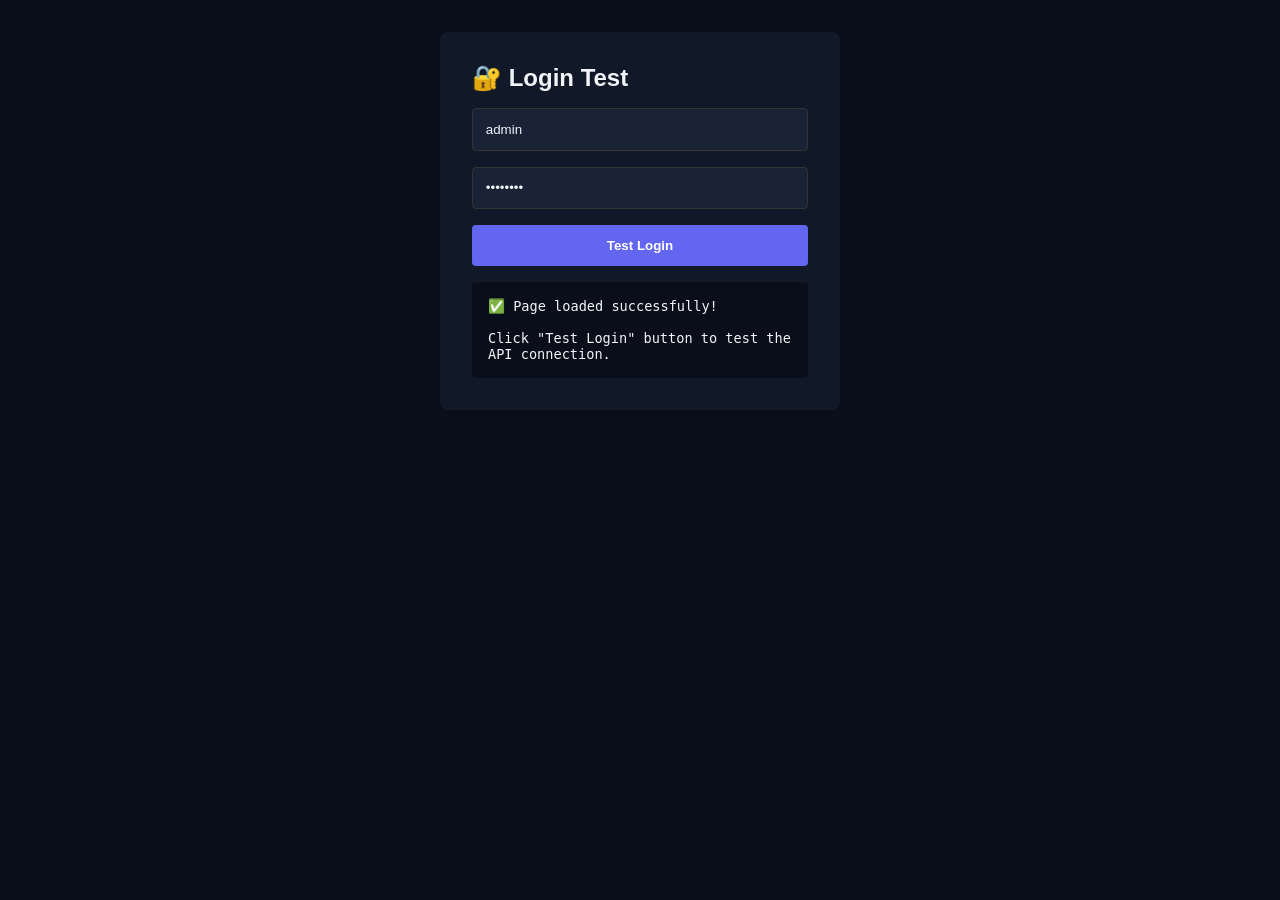
<file: mobile_web_app/test-login.html>
<!DOCTYPE html>
<html lang="en">
<head>
    <meta charset="UTF-8">
    <meta name="viewport" content="width=device-width, initial-scale=1.0">
    <title>Login Test</title>
    <style>
        * { margin: 0; padding: 0; box-sizing: border-box; }
        body { font-family: Arial, sans-serif; background: #0a0e1a; color: #f1f5f9; padding: 2rem; }
        .container { max-width: 400px; margin: auto; background: #111827; padding: 2rem; border-radius: 8px; }
        h1 { margin-bottom: 1rem; font-size: 1.5rem; }
        input { display: block; width: 100%; padding: 0.8rem; margin-bottom: 1rem; border: 1px solid #333; background: #1a2236; color: #f1f5f9; border-radius: 4px; }
        button { display: block; width: 100%; padding: 0.8rem; background: #6366f1; color: white; border: none; border-radius: 4px; cursor: pointer; font-weight: bold; }
        button:hover { background: #4f46e5; }
        .output { margin-top: 1rem; padding: 1rem; background: #0a0e1a; border-radius: 4px; font-size: 0.85rem; white-space: pre-wrap; word-break: break-all; font-family: monospace; }
        .success { color: #10b981; }
        .error { color: #ef4444; }
    </style>
</head>
<body>
    <div class="container">
        <h1>🔐 Login Test</h1>
        <input type="text" id="username" placeholder="Username" value="admin">
        <input type="password" id="password" placeholder="Password" value="admin123">
        <button onclick="testLogin()">Test Login</button>
        <div class="output" id="output">Test output will appear here...</div>
    </div>

    <script>
        const API = 'http://localhost:5000/api';

        async function testLogin() {
            const username = document.getElementById('username').value;
            const password = document.getElementById('password').value;
            const output = document.getElementById('output');

            output.innerHTML = '⏳ Attempting login...';

            try {
                console.log('📤 Sending request to:', `${API}/auth/login`);
                console.log('📋 Payload:', { username, password });

                const res = await fetch(`${API}/auth/login`, {
                    method: 'POST',
                    headers: { 'Content-Type': 'application/json' },
                    body: JSON.stringify({ username, password })
                });

                console.log('📥 Response status:', res.status);
                const data = await res.json();
                console.log('📥 Response data:', data);

                if (res.ok) {
                    output.innerHTML = `<span class="success">✅ LOGIN SUCCESS!\n\nUser: ${data.user.name}\nRole: ${data.user.role}\n\nFull Response:\n${JSON.stringify(data, null, 2)}</span>`;
                } else {
                    output.innerHTML = `<span class="error">❌ LOGIN FAILED!\n\nStatus: ${res.status}\nError: ${data.error}\n\nFull Response:\n${JSON.stringify(data, null, 2)}</span>`;
                }
            } catch (err) {
                console.error('❌ Error:', err);
                output.innerHTML = `<span class="error">❌ NETWORK ERROR!\n\n${err.message}\n\nMake sure backend is running on http://localhost:5000</span>`;
            }
        }

        // Test login on page load
        window.addEventListener('load', function() {
            document.getElementById('output').innerHTML = '✅ Page loaded successfully!\n\nClick "Test Login" button to test the API connection.';
        });
    </script>
</body>
</html>
</file>
